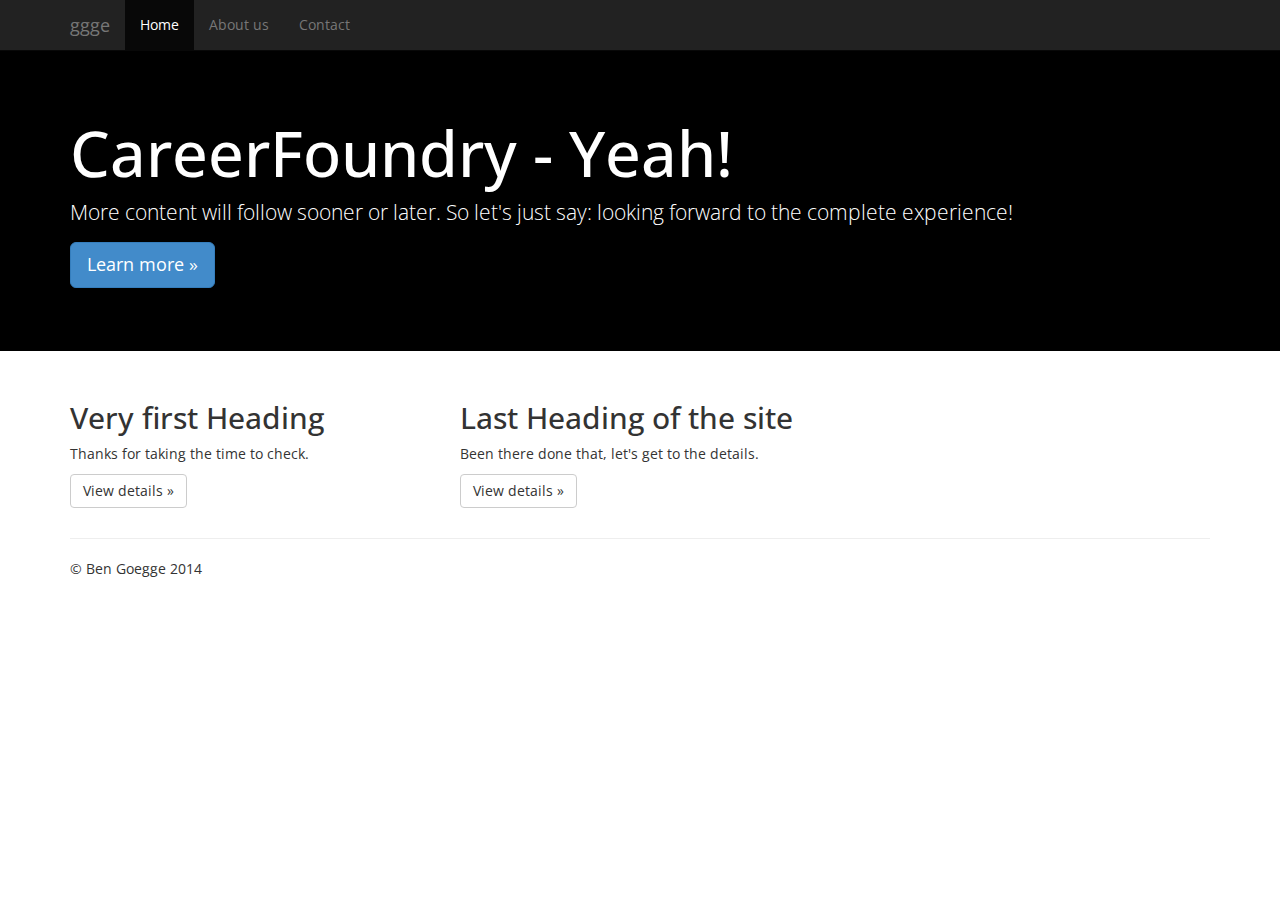
<file: index.html>
<!DOCTYPE html>
<html lang="en">
  <head>
    <meta charset="utf-8">
    <meta http-equiv="X-UA-Compatible" content="IE=edge">
    <meta name="viewport" content="width=device-width, initial-scale=1.0">
    <meta name="description" content="ggge UG (haftungsbeschr&auml;nkt) offers IT and Marketing solutions for startups and small companies">
    <meta name="author" content="bnggge">
    <link rel="shortcut icon" href="favicon.png">

    <title>ggge - IT and Marketing</title>

    <!-- Google Fonts CSS -->
    <link href='http://fonts.googleapis.com/css?family=Open+Sans' rel='stylesheet' type='text/css'>

    <!-- Bootstrap core CSS -->
    <link href="css/bootstrap.css" rel="stylesheet">

    <!-- Custom styles for this template -->
    <link href="styles.css" rel="stylesheet">

    <!-- Just for debugging purposes. Don't actually copy this line! -->
    <!--[if lt IE 9]><script src="../../docs-assets/js/ie8-responsive-file-warning.js"></script><![endif]-->

    <!-- HTML5 shim and Respond.js IE8 support of HTML5 elements and media queries -->
    <!--[if lt IE 9]>
      <script src="https://oss.maxcdn.com/libs/html5shiv/3.7.0/html5shiv.js"></script>
      <script src="https://oss.maxcdn.com/libs/respond.js/1.3.0/respond.min.js"></script>
    <![endif]-->
  </head>

  <body>

    <div class="navbar navbar-inverse navbar-fixed-top" role="navigation">
      <div class="container">
        <div class="navbar-header">
          <button type="button" class="navbar-toggle" data-toggle="collapse" data-target=".navbar-collapse">
            <span class="sr-only">Toggle navigation</span>
            <span class="icon-bar"></span>
            <span class="icon-bar"></span>
            <span class="icon-bar"></span>
          </button>
          <a class="navbar-brand" href="#">ggge</a>
        </div>
        <div class="navbar-collapse collapse">
          <ul class="nav navbar-nav">
            <li class="active"><a href="#">Home</a></li>
            <li ><a href="about.html">About us</a></li>
            <li ><a href="contact.html">Contact</a></li>

          </ul>
        </div><!--/.navbar-collapse -->
      </div>
    </div>

    <!-- Main jumbotron for a primary marketing message or call to action -->
    <div class="jumbotron">
      <div class="container">
        <h1>CareerFoundry - Yeah!</h1>
        <p>More content will follow sooner or later. So let's just say: looking forward to the complete experience!</p>
        <p><a class="btn btn-primary btn-lg" role="button">Learn more &raquo;</a></p>
      </div>
    </div>

    <div class="container">
      <!-- Example row of columns -->
      <div class="row">
        <div class="col-md-4">
          <h2>Very first Heading</h2>
          <p>Thanks for taking the time to check. </p>
          <p><a class="btn btn-default" href="#" role="button">View details &raquo;</a></p>
        </div>

        <div class="col-md-4">
          <h2>Last Heading of the site</h2>
          <p>Been there done that, let's get to the details.</p>
          <p><a class="btn btn-default" href="#" role="button">View details &raquo;</a></p>
        </div>
      </div>

      <hr>

      <footer>
        <p>&copy; Ben Goegge 2014</p>
      </footer>
    </div> <!-- /container -->


    <!-- Bootstrap core JavaScript
    ================================================== -->
    <!-- Placed at the end of the document so the pages load faster -->
    <script src="https://code.jquery.com/jquery-1.10.2.min.js"></script>
    <script src="js/bootstrap.min.js"></script>
  </body>
</html>
</file>
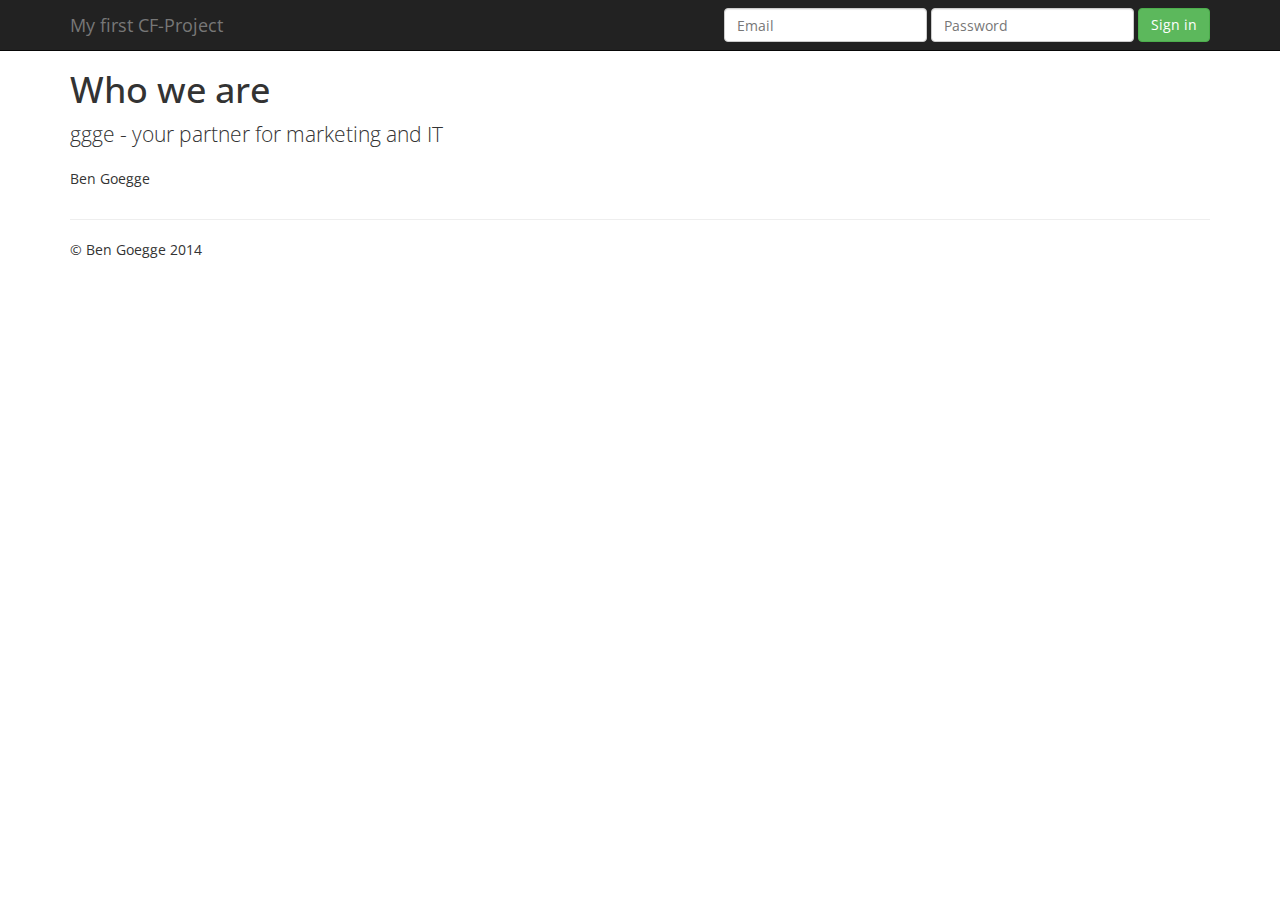
<file: about.html>
<!DOCTYPE html>
<html lang="en">
  <head>
    <meta charset="utf-8">
    <meta http-equiv="X-UA-Compatible" content="IE=edge">
    <meta name="viewport" content="width=device-width, initial-scale=1.0">
    <meta name="description" content="ggge UG (haftungsbeschr&auml;nkt) offers IT and Marketing solutions for startups and small companies">
    <meta name="author" content="bnggge">
    <link rel="shortcut icon" href="favicon.png">

    <title>About</title>

    <link href='http://fonts.googleapis.com/css?family=Open+Sans' rel='stylesheet' type='text/css'>

    <!-- Bootstrap core CSS -->
    <link href="css/bootstrap.css" rel="stylesheet">

    <!-- Custom styles for this template -->
    <link href="styles.css" rel="stylesheet">


    <!-- Just for debugging purposes. Don't actually copy this line! -->
    <!--[if lt IE 9]><script src="../../docs-assets/js/ie8-responsive-file-warning.js"></script><![endif]-->

    <!-- HTML5 shim and Respond.js IE8 support of HTML5 elements and media queries -->
    <!--[if lt IE 9]>
      <script src="https://oss.maxcdn.com/libs/html5shiv/3.7.0/html5shiv.js"></script>
      <script src="https://oss.maxcdn.com/libs/respond.js/1.3.0/respond.min.js"></script>
    <![endif]-->
  </head>

  <body>

    <div class="navbar navbar-inverse navbar-fixed-top" role="navigation">
      <div class="container">
        <div class="navbar-header">
          <button type="button" class="navbar-toggle" data-toggle="collapse" data-target=".navbar-collapse">
            <span class="sr-only">Toggle navigation</span>
            <span class="icon-bar"></span>
            <span class="icon-bar"></span>
            <span class="icon-bar"></span>
          </button>
          <a class="navbar-brand" href="#">My first CF-Project</a>
        </div>
        <div class="navbar-collapse collapse">
          <form class="navbar-form navbar-right" role="form">
            <div class="form-group">
              <input type="text" name="email" placeholder="Email" class="form-control">
            </div>
            <div class="form-group">
              <input type="password" name="password" placeholder="Password" class="form-control">
            </div>
            <button type="submit" class="btn btn-success">Sign in</button>
          </form>
        </div><!--/.navbar-collapse -->
      </div>
    </div>



    <div class="container about">
      <!-- Example row of columns -->
      <h1>Who we are</h2>
      <p class ="lead">ggge - your partner for marketing and IT</p>
      <div class="row">
        <div class="col-md-4">

            <p>
              Ben Goegge<br>

            </p>

        </div> <!-- col-md-4 -->
      </div> <!-- row -->

      <hr>

      <footer>
        <p>&copy; Ben Goegge 2014</p>
      </footer>
    </div> <!-- /container -->


    <!-- Bootstrap core JavaScript
    ================================================== -->
    <!-- Placed at the end of the document so the pages load faster -->
    <script src="https://code.jquery.com/jquery-1.10.2.min.js"></script>
    <script src="js/bootstrap.min.js"></script>
  </body>
</html>
</file>
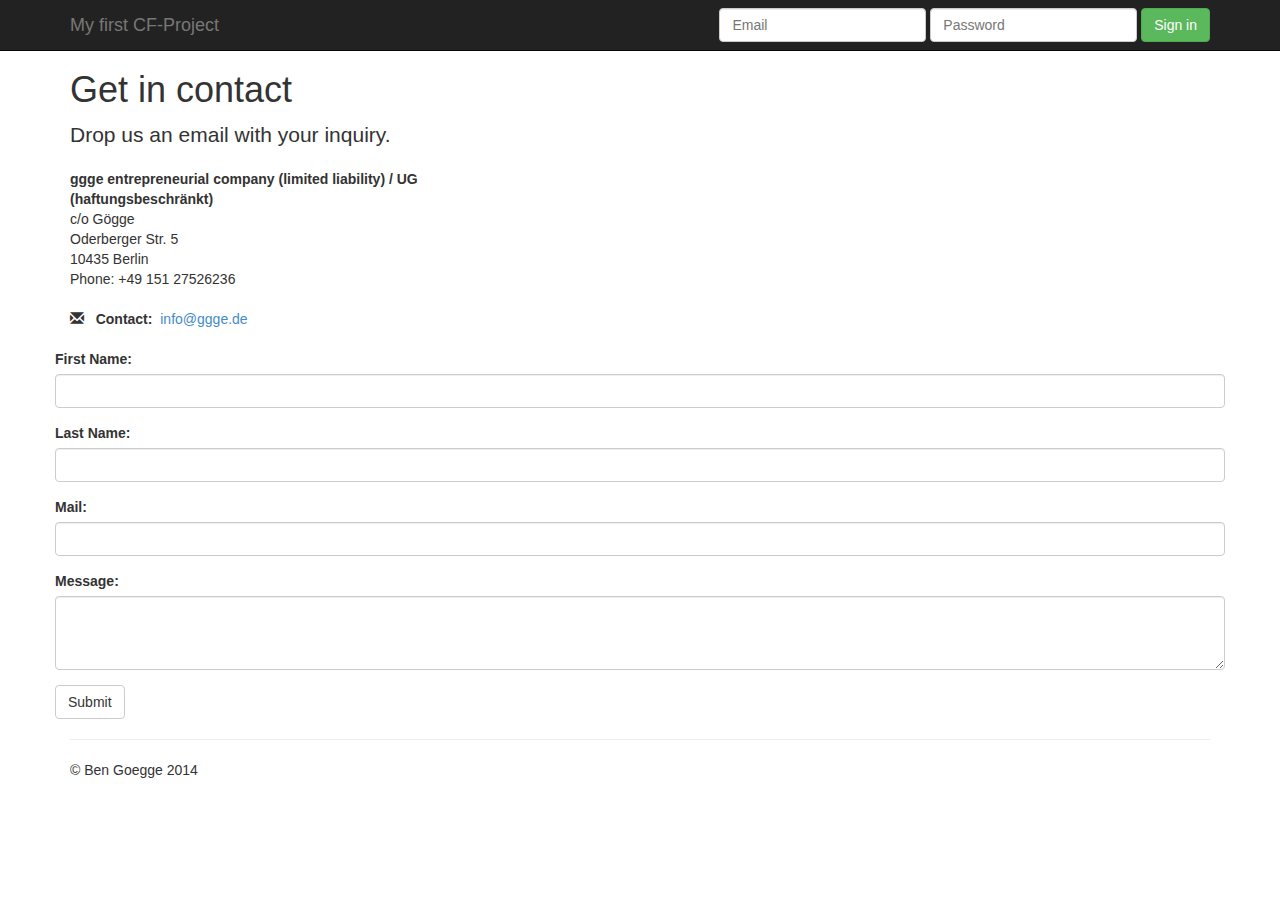
<file: contact.html>
<!DOCTYPE html>
<html lang="en">
  <head>
    <meta charset="utf-8">
    <meta http-equiv="X-UA-Compatible" content="IE=edge">
    <meta name="viewport" content="width=device-width, initial-scale=1.0">
    <meta name="description" content="ggge UG (haftungsbeschr&auml;nkt) offers IT and Marketing solutions for startups and small companies">
    <meta name="author" content="bnggge">
    <link rel="shortcut icon" href="favicon.png">

    <title>Contact</title>

    <!-- Bootstrap core CSS -->
    <link href="css/bootstrap.css" rel="stylesheet">

    <!-- Custom styles for this template -->
    <link href="styles.css" rel="stylesheet">

    <!-- Just for debugging purposes. Don't actually copy this line! -->
    <!--[if lt IE 9]><script src="../../docs-assets/js/ie8-responsive-file-warning.js"></script><![endif]-->

    <!-- HTML5 shim and Respond.js IE8 support of HTML5 elements and media queries -->
    <!--[if lt IE 9]>
      <script src="https://oss.maxcdn.com/libs/html5shiv/3.7.0/html5shiv.js"></script>
      <script src="https://oss.maxcdn.com/libs/respond.js/1.3.0/respond.min.js"></script>
    <![endif]-->
  </head>

  <body>

    <div class="navbar navbar-inverse navbar-fixed-top" role="navigation">
      <div class="container">
        <div class="navbar-header">
          <button type="button" class="navbar-toggle" data-toggle="collapse" data-target=".navbar-collapse">
            <span class="sr-only">Toggle navigation</span>
            <span class="icon-bar"></span>
            <span class="icon-bar"></span>
            <span class="icon-bar"></span>
          </button>
          <a class="navbar-brand" href="#">My first CF-Project</a>
        </div>
        <div class="navbar-collapse collapse">
          <form class="navbar-form navbar-right" role="form">
            <div class="form-group">
              <input type="text" name="email" placeholder="Email" class="form-control">
            </div>
            <div class="form-group">
              <input type="password" name="password" placeholder="Password" class="form-control">
            </div>
            <button type="submit" class="btn btn-success">Sign in</button>
          </form>
        </div><!--/.navbar-collapse -->
      </div>
    </div>



    <div class="container contact">
      <!-- Example row of columns -->
      <h1>Get in contact</h2>
      <p class ="lead">Drop us an email with your inquiry.</p>
      <div class="row">
        <div class="col-md-4">
          <address>
            <strong>ggge entrepreneurial company (limited liability) / UG (haftungsbeschr&auml;nkt)</strong><br>
            c/o G&ouml;gge<br>
            Oderberger Str. 5<br>
            10435 Berlin<br>
            Phone: +49 151 27526236<br>
          </address>
          <address>
            <p>
              <span class="glyphicon glyphicon-envelope"></span>
              &nbsp;&nbsp;<strong>Contact:</strong>&nbsp;
              <a href="mailto:info@ggge.de">info@ggge.de</a>
            </p>
          </address>
        </div> <!-- col-md-4 -->
      </div> <!-- row -->

      <form class="form-horizontal" role="form">
        <div class="form-group">
        <label for="fname">First Name:</label> <input class="form-control" type="text" id="fname" required  name="first_name"></div>
        <div class="form-group"><label for="lname">Last Name:</label> <input class="form-control" type="text" id="lname" required  name="last_name"></div>
  <div class="form-group"><label for="email">Mail:</label> <input class="form-control" type="email" id="email" required  name="email_address"></div>
  <div class="form-group"><label for="message">Message:</label> <textarea class="form-control" rows="3" type="text" id="message" required name="message_text"></textarea></div>

  <div class="form-group"><input type="submit" class="btn btn-default" value="Submit"></div>
</form>


      <hr>

      <footer>
        <p>&copy; Ben Goegge 2014</p>
      </footer>
    </div> <!-- /container -->


    <!-- Bootstrap core JavaScript
    ================================================== -->
    <!-- Placed at the end of the document so the pages load faster -->
    <script src="https://code.jquery.com/jquery-1.10.2.min.js"></script>
    <script src="js/bootstrap.min.js"></script>
    <script>
  (function(i,s,o,g,r,a,m){i['GoogleAnalyticsObject']=r;i[r]=i[r]||function(){
  (i[r].q=i[r].q||[]).push(arguments)},i[r].l=1*new Date();a=s.createElement(o),
  m=s.getElementsByTagName(o)[0];a.async=1;a.src=g;m.parentNode.insertBefore(a,m)
  })(window,document,'script','//www.google-analytics.com/analytics.js','ga');

  ga('create', 'UA-45009016-1', 'auto');
  ga('send', 'pageview');

</script>
  </body>
</html>
</file>
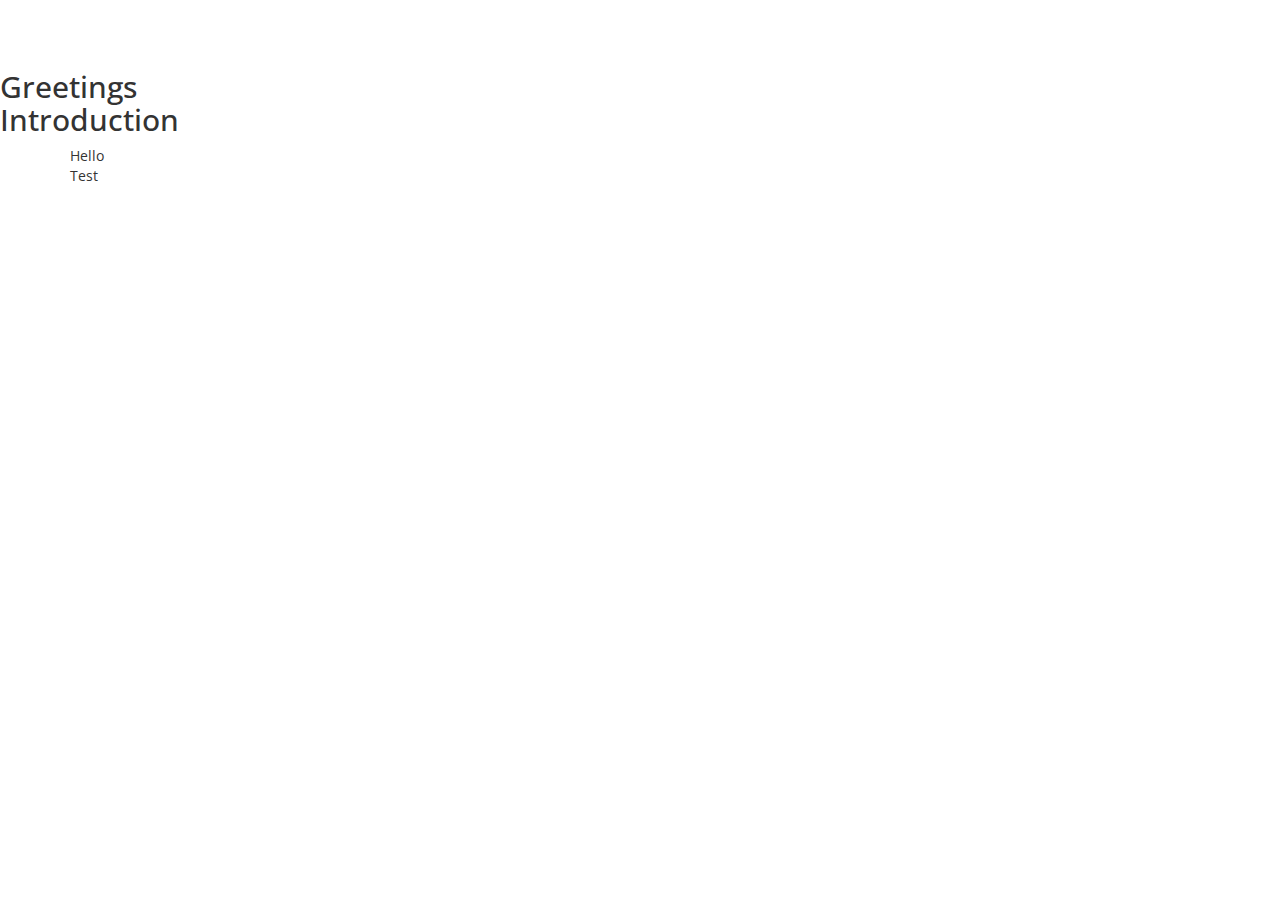
<file: jquery_exercise.html>
<!DOCTYPE html>
<html lang="en">
  <head>
    <meta charset="utf-8">
    <meta http-equiv="X-UA-Compatible" content="IE=edge">
    <meta name="viewport" content="width=device-width, initial-scale=1.0">
    <meta name="description" content="ggge UG (haftungsbeschr&auml;nkt) offers IT and Marketing solutions for startups and small companies">
    <meta name="author" content="bnggge">
    <link rel="shortcut icon" href="favicon.png">

    <title>About</title>

    <link href='http://fonts.googleapis.com/css?family=Open+Sans' rel='stylesheet' type='text/css'>

    <!-- Bootstrap core CSS -->
    <link href="css/bootstrap.css" rel="stylesheet">

    <!-- Custom styles for this template -->
    <link href="styles.css" rel="stylesheet">


    <!-- Just for debugging purposes. Don't actually copy this line! -->
    <!--[if lt IE 9]><script src="../../docs-assets/js/ie8-responsive-file-warning.js"></script><![endif]-->

    <!-- HTML5 shim and Respond.js IE8 support of HTML5 elements and media queries -->
    <!--[if lt IE 9]>
      <script src="https://oss.maxcdn.com/libs/html5shiv/3.7.0/html5shiv.js"></script>
      <script src="https://oss.maxcdn.com/libs/respond.js/1.3.0/respond.min.js"></script>
    <![endif]-->
  </head>

  <body>
    <h2>Greetings</h2>
<div class="container">
  <div class="inner">
    Hello
    <p>Test</p>
  </div>
  <div class="inner">
    Goodbye
    <p>Test</p>
  </div>
</div>
  <script src="https://code.jquery.com/jquery-1.10.2.min.js"></script>
    <script src="js/bootstrap.min.js"></script>

    <script>

    /*  Remove only the second "Test" paragraph from the page
Add the class "first" to the first "inner" div
Append a paragraph that says "Introduction" after the "Greetings" h2 tag */
$(".inner:eq(1)").remove();
$(".inner").first().addClass("first");
$("<p>Introduction</p>").appendTo("h2");
    </script>
  </body>
</html>
</file>
<file: styles.css>
/* apply a natural box layout model to all elements */
*, *:before, *:after {
  -moz-box-sizing: border-box; -webkit-box-sizing: border-box; box-sizing: border-box;
}


/* Move down content because we have a fixed navbar that is 50px tall */
body {
  padding-top: 50px;
  padding-bottom: 20px;

  font-family: 'Open Sans', sans-serif;
}

.jumbotron {
	/*background-image: url("http://coach-courses-us.s3.amazonaws.com/attached_files/learning_materials/original/139.png?1397731131");
  background-position: 50% 50%; */
  background-color: black;
  color: white;
}
</file>
